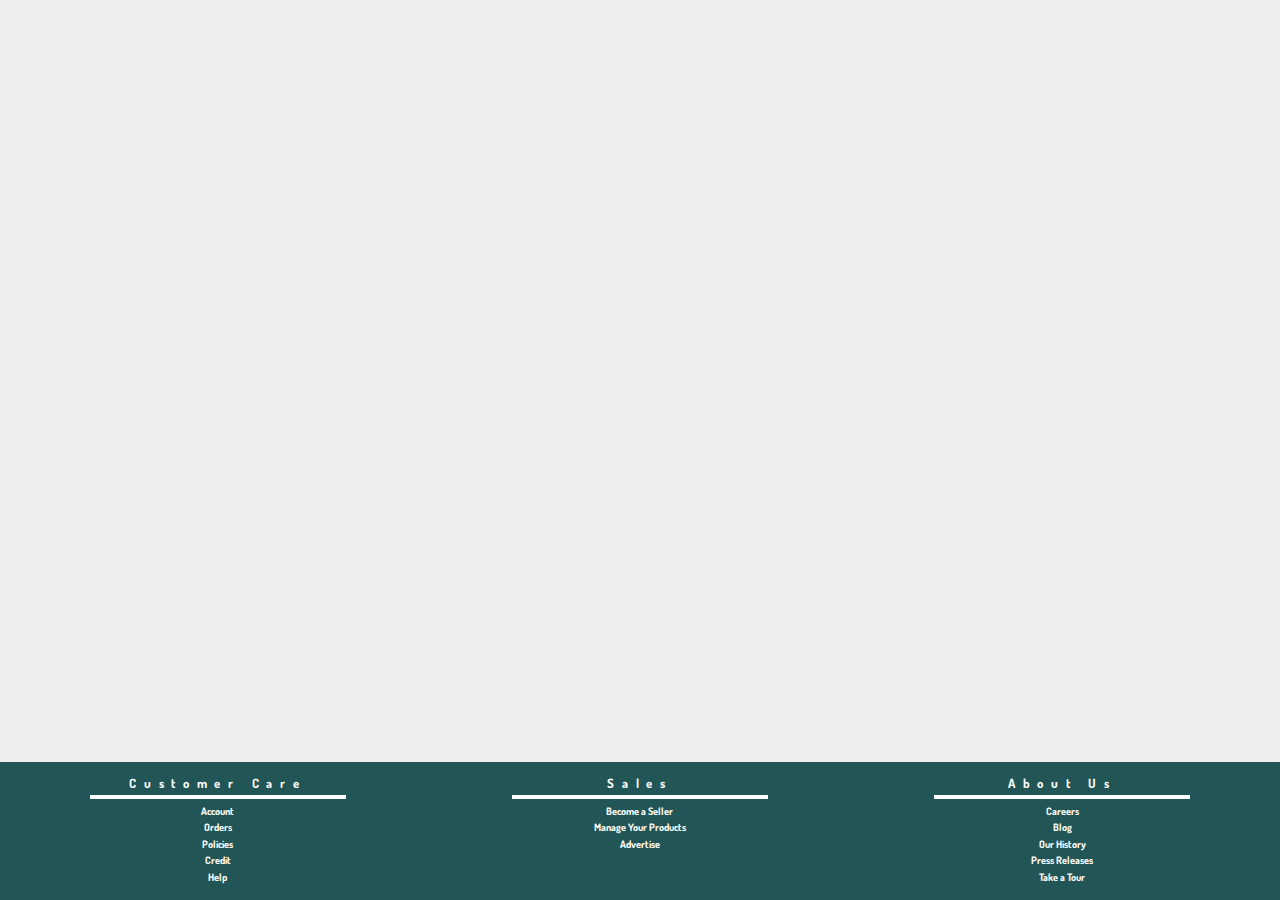
<file: footer.html>
<!DOCTYPE html>
<html lang="en">



<head>

    <meta charset="UTF-8">
    <meta name="viewport" content="width=device-width, initial-scale=1.0">
    <meta http-equiv="X-UA-Compatible" content="ie=edge">
    
    <title>Qwirty E-Commerce Footer</title>
    
    <link href="https://fonts.googleapis.com/css?family=Material+Icons|IM+Fell+Great+Primer+SC|Dosis|Open+Sans+Condensed:300&display=swap" rel="stylesheet">
    <link rel="stylesheet" href="index.css">
    <link rel="stylesheet" href="footer.css">

</head>

<!----------------------------------------------------------------------->

<body>
    
    <footer>

        <section>
          <h2>Customer Care</h2>
          <a href="">Account</a>
          <a href="">Orders</a>
          <a href="">Policies</a>
          <a href="">Credit</a>
          <a href="">Help</a>
        </section>
    
        <section>
          <h2>Sales</h2>
          <a href="">Become a Seller</a>
          <a href="">Manage Your Products</a>
          <a href="">Advertise</a>
        </section>
    
        <section>
          <h2>About Us</h2>
          <a href="">Careers</a>
          <a href="">Blog</a>
          <a href="">Our History</a>
          <a href="">Press Releases</a>
          <a href="">Take a Tour</a>
        </section>
    
      </footer>

</body>
</html>
</file>
<file: index.css>
* {
    margin: 0;
    padding: 0;
    box-sizing: border-box;
  }
  
  body {
    background: #eee;
    display: flex;
    flex-direction: column;
    height: 100%;
    align-content: space-around;
  }
  
  header, footer { 
    flex: none; 
  }
  
  main {
    display: flex;
    flex: 1 0 auto;
  }

  a {
    color: white;
    text-decoration: none;
    font-weight: bold;
    font-size: .8vw;
    margin-bottom: .4vh;
}
</file>
<file: footer.css>
footer{
    display: flex;
    flex-direction: row;
    background-color: #255;
    padding: 1.5vh;
    font-family: 'Dosis';
    justify-content: space-around;
    align-items: baseline;
    position: fixed;
    bottom: 0;
    right: 0;
    left: 0;
    min-height: 9vw;
}

section{
    margin-right: 1.5vh;
    display: flex;
    flex-direction: column;
    flex-basis: 20vw;
    text-align: center;
}

section:last-of-type{
    margin-right: 0;
}

h2{
    color: white;
    border-bottom: .35vw white solid;
    margin-bottom: .5vh;
    padding-bottom: .4vh;
    font-size: 1vw;
    letter-spacing: .6vw;
}

footer a:hover{
    border-bottom: 1px solid white;
    margin-bottom: calc(.4vh - 1px);
}

@media (max-width: 1080px){
    h2{
        font-size: 1.4vw;
    }

    footer a{
        font-size: 1.1vw;
    }
    
}

@media (max-width: 768px){
    h2{
        font-size: 1.7vw;
    }

    footer a{
        font-size: 1.4vw;
    }
    
}
</file>
